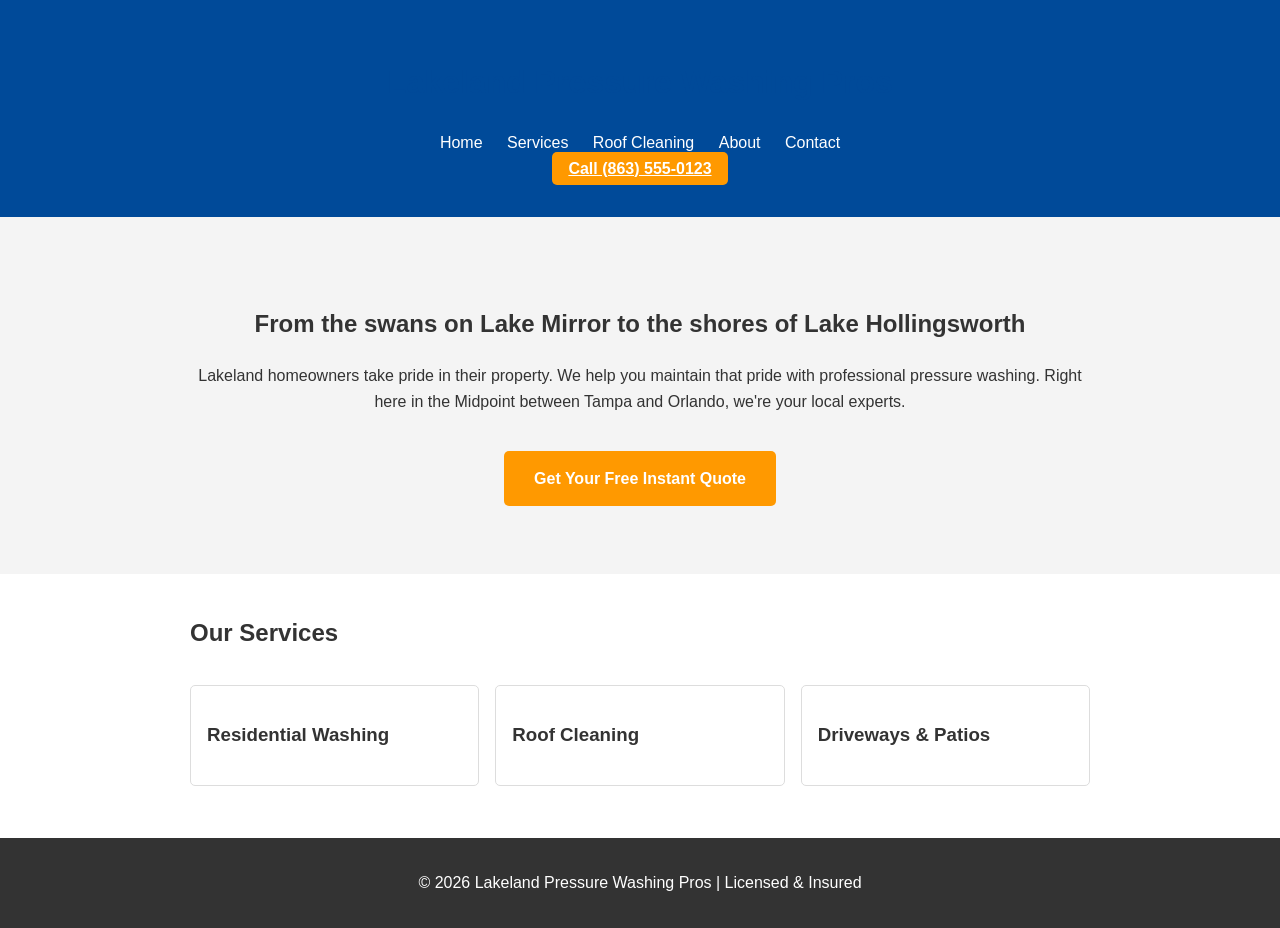
<file: index.html>
<!DOCTYPE html>
<html lang="en">
<head>
    <meta charset="UTF-8">
    <meta name="viewport" content="width=device-width, initial-scale=1.0">
    <title>Professional Pressure Washing in Lakeland, FL</title>
    <link rel="stylesheet" href="style.css">
</head>
<body>
    <header>
        <div class="container">
            <h1>Lakeland Pressure Washing Pros</h1>
            <nav>
                <a href="index.html">Home</a>
                <a href="residential.html">Services</a>
                <a href="roof.html">Roof Cleaning</a>
                <a href="about.html">About</a>
                <a href="contact.html">Contact</a>
            </nav>
            <a href="contact.html" class="cta-button">Call (863) 555-0123</a>
        </div>
    </header>

    <section class="hero">
        <div class="container">
            <h2>From the swans on Lake Mirror to the shores of Lake Hollingsworth</h2>
            <p>Lakeland homeowners take pride in their property. We help you maintain that pride with professional pressure washing. Right here in the Midpoint between Tampa and Orlando, we're your local experts.</p>
            <a href="contact.html" class="btn">Get Your Free Instant Quote</a>
        </div>
    </section>

    <section class="services-grid">
        <div class="container">
            <h2>Our Services</h2>
            <div class="grid">
                <div class="card"><h3>Residential Washing</h3></div>
                <div class="card"><h3>Roof Cleaning</h3></div>
                <div class="card"><h3>Driveways & Patios</h3></div>
            </div>
        </div>
    </section>

    <footer>
        <p>&copy; 2026 Lakeland Pressure Washing Pros | Licensed & Insured</p>
    </footer>
</body>
</html>
</file>
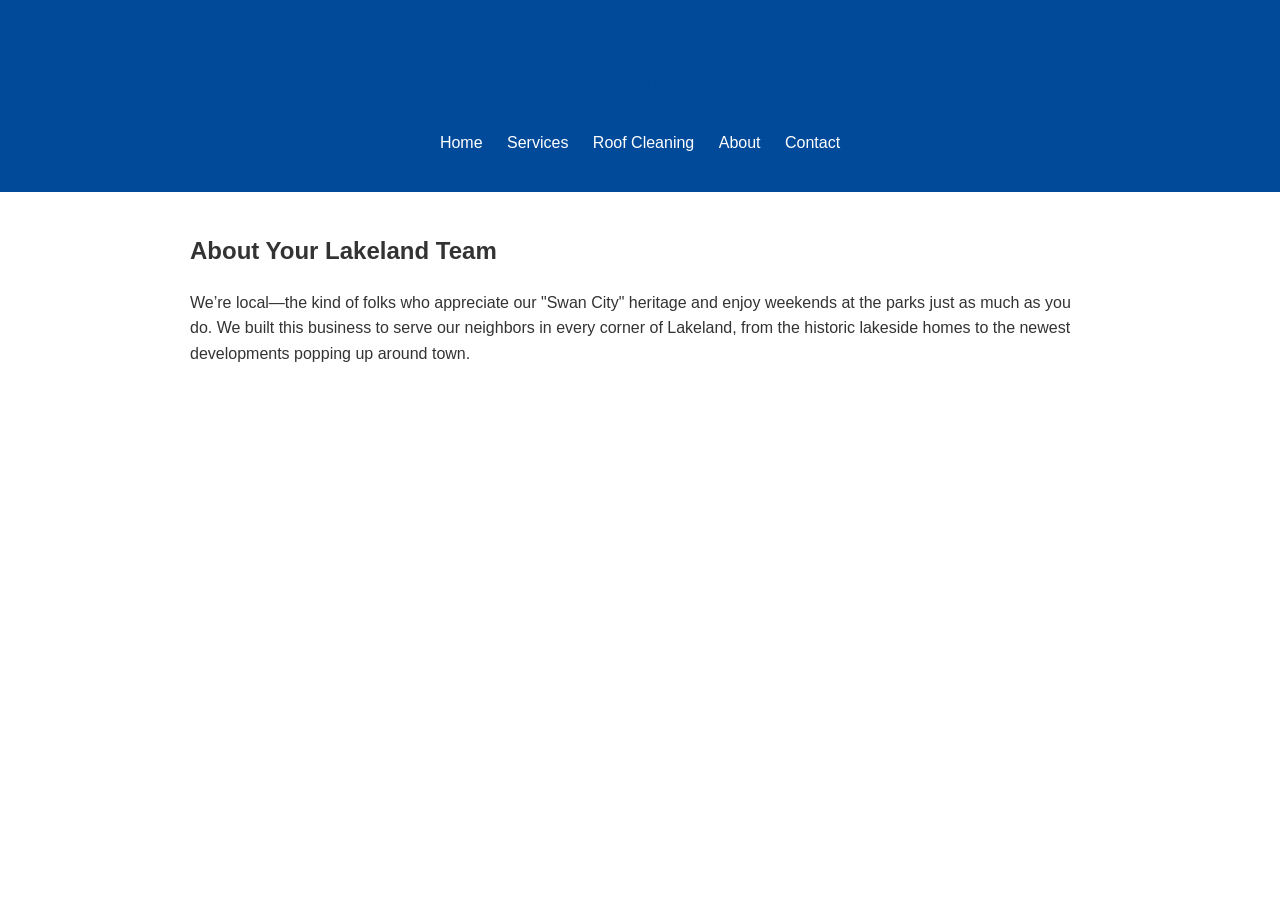
<file: about.html>
<!DOCTYPE html>
<html lang="en">
<head>
    <meta charset="UTF-8">
    <meta name="viewport" content="width=device-width, initial-scale=1.0">
    <title>About Us | Lakeland Power Washing</title>
    <link rel="stylesheet" href="style.css">
</head>
<body>
    <header>
        <div class="container">
            <h1>Lakeland Pressure Washing Pros</h1>
            <nav>
                <a href="index.html">Home</a>
                <a href="residential.html">Services</a>
                <a href="roof.html">Roof Cleaning</a>
                <a href="about.html">About</a>
                <a href="contact.html">Contact</a>
            </nav>
        </div>
    </header>
    <main class="container">
        <h2>About Your Lakeland Team</h2>
        <p>We’re local—the kind of folks who appreciate our "Swan City" heritage and enjoy weekends at the parks just as much as you do. We built this business to serve our neighbors in every corner of Lakeland, from the historic lakeside homes to the newest developments popping up around town.</p>
    </main>
</body>
</html>
</file>
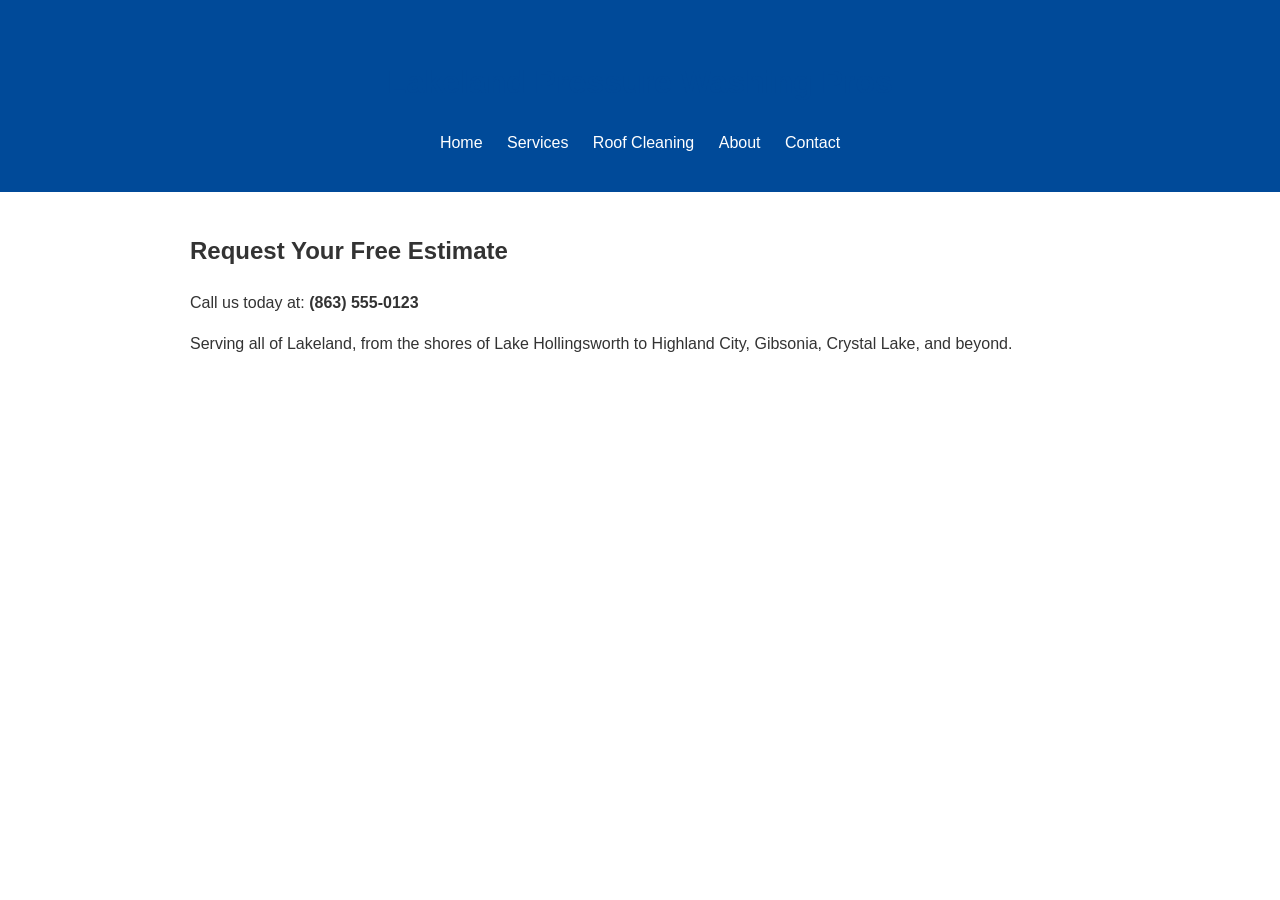
<file: contact.html>
<!DOCTYPE html>
<html lang="en">
<head>
    <meta charset="UTF-8">
    <meta name="viewport" content="width=device-width, initial-scale=1.0">
    <title>Contact | Lakeland Power Washing</title>
    <link rel="stylesheet" href="style.css">
</head>
<body>
    <header>
        <div class="container">
            <h1>Lakeland Pressure Washing Pros</h1>
            <nav>
                <a href="index.html">Home</a>
                <a href="residential.html">Services</a>
                <a href="roof.html">Roof Cleaning</a>
                <a href="about.html">About</a>
                <a href="contact.html">Contact</a>
            </nav>
        </div>
    </header>
    <main class="container">
        <h2>Request Your Free Estimate</h2>
        <p>Call us today at: <strong>(863) 555-0123</strong></p>
        <p>Serving all of Lakeland, from the shores of Lake Hollingsworth to Highland City, Gibsonia, Crystal Lake, and beyond.</p>
    </main>
</body>
</html>
</file>
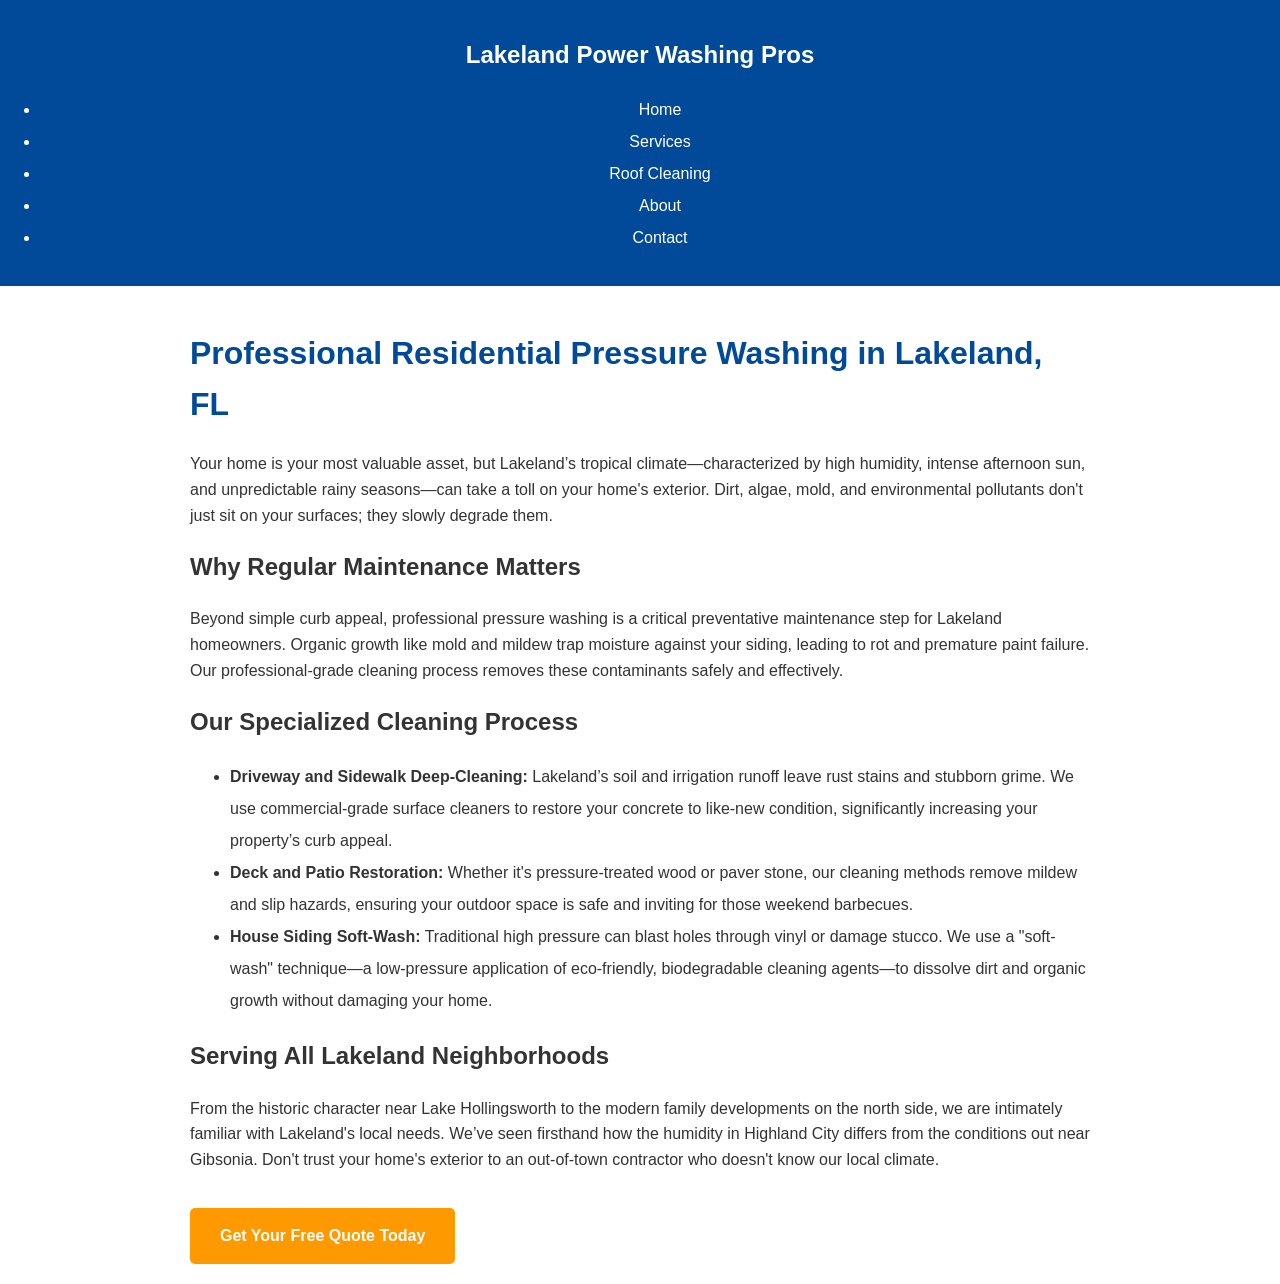
<file: residential.html>
<!DOCTYPE html>
<html lang="en">
<head>
    <meta charset="UTF-8">
    <meta name="viewport" content="width=device-width, initial-scale=1.0">
    <title>Professional Residential Pressure Washing in Lakeland, FL</title>
    <link rel="stylesheet" href="style.css">
</head>
<body>
    <header>
        <nav>
            <h1><a href="index.html">Lakeland Power Washing Pros</a></h1>
            <ul>
                <li><a href="index.html">Home</a></li>
                <li><a href="residential.html">Services</a></li>
                <li><a href="roof.html">Roof Cleaning</a></li>
                <li><a href="about.html">About</a></li>
                <li><a href="contact.html">Contact</a></li>
            </ul>
        </nav>
    </header>
    <main class="container">
        <h1>Professional Residential Pressure Washing in Lakeland, FL</h1>
        <p>Your home is your most valuable asset, but Lakeland’s tropical climate—characterized by high humidity, intense afternoon sun, and unpredictable rainy seasons—can take a toll on your home's exterior. Dirt, algae, mold, and environmental pollutants don't just sit on your surfaces; they slowly degrade them.</p>
        
        <h2>Why Regular Maintenance Matters</h2>
        <p>Beyond simple curb appeal, professional pressure washing is a critical preventative maintenance step for Lakeland homeowners. Organic growth like mold and mildew trap moisture against your siding, leading to rot and premature paint failure. Our professional-grade cleaning process removes these contaminants safely and effectively.</p>

        <h2>Our Specialized Cleaning Process</h2>
        <ul>
            <li><strong>Driveway and Sidewalk Deep-Cleaning:</strong> Lakeland’s soil and irrigation runoff leave rust stains and stubborn grime. We use commercial-grade surface cleaners to restore your concrete to like-new condition, significantly increasing your property’s curb appeal.</li>
            <li><strong>Deck and Patio Restoration:</strong> Whether it's pressure-treated wood or paver stone, our cleaning methods remove mildew and slip hazards, ensuring your outdoor space is safe and inviting for those weekend barbecues.</li>
            <li><strong>House Siding Soft-Wash:</strong> Traditional high pressure can blast holes through vinyl or damage stucco. We use a "soft-wash" technique—a low-pressure application of eco-friendly, biodegradable cleaning agents—to dissolve dirt and organic growth without damaging your home.</li>
        </ul>

        <h2>Serving All Lakeland Neighborhoods</h2>
        <p>From the historic character near Lake Hollingsworth to the modern family developments on the north side, we are intimately familiar with Lakeland's local needs. We’ve seen firsthand how the humidity in Highland City differs from the conditions out near Gibsonia. Don't trust your home's exterior to an out-of-town contractor who doesn't know our local climate.</p>
        
        <a href="contact.html" class="btn">Get Your Free Quote Today</a>
    </main>
</body>
</html>
</file>
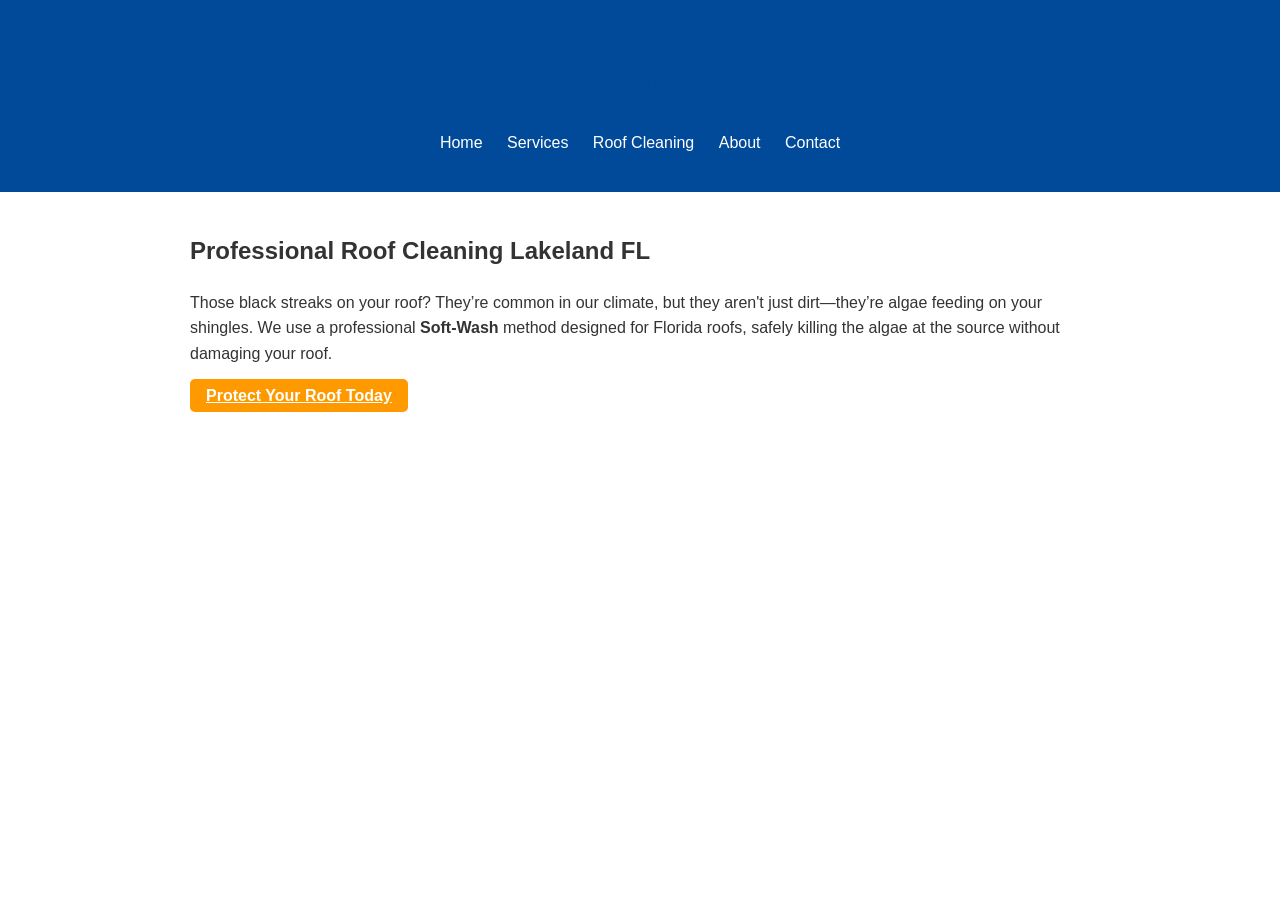
<file: roof.html>
<!DOCTYPE html>
<html lang="en">
<head>
    <meta charset="UTF-8">
    <meta name="viewport" content="width=device-width, initial-scale=1.0">
    <title>Professional Roof Cleaning | Lakeland Power Washing</title>
    <link rel="stylesheet" href="style.css">
</head>
<body>
    <header>
        <div class="container">
            <h1>Lakeland Pressure Washing Pros</h1>
            <nav>
                <a href="index.html">Home</a>
                <a href="residential.html">Services</a>
                <a href="roof.html">Roof Cleaning</a>
                <a href="about.html">About</a>
                <a href="contact.html">Contact</a>
            </nav>
        </div>
    </header>
    <main class="container">
        <h2>Professional Roof Cleaning Lakeland FL</h2>
        <p>Those black streaks on your roof? They’re common in our climate, but they aren't just dirt—they’re algae feeding on your shingles. We use a professional <strong>Soft-Wash</strong> method designed for Florida roofs, safely killing the algae at the source without damaging your roof.</p>
        <a href="contact.html" class="cta-button">Protect Your Roof Today</a>
    </main>
</body>
</html>
</file>
<file: style.css>
body { font-family: sans-serif; line-height: 1.6; margin: 0; padding: 0; color: #333; }
.container { max-width: 900px; margin: auto; padding: 1rem; }
header { background: #004a99; color: white; padding: 1rem 0; text-align: center; position: sticky; top: 0; }
nav a { color: white; margin: 0 10px; text-decoration: none; }
.cta-button { background: #ff9900; color: white; padding: 0.5rem 1rem; border-radius: 5px; font-weight: bold; }
.hero { background: #f4f4f4; padding: 3rem 1rem; text-align: center; }
.btn { background: #ff9900; color: white; padding: 1rem 2rem; text-decoration: none; font-weight: bold; border-radius: 5px; }
.grid { display: grid; grid-template-columns: repeat(auto-fit, minmax(200px, 1fr)); gap: 1rem; margin-top: 2rem; }
.card { border: 1px solid #ddd; padding: 1rem; border-radius: 5px; }
footer { background: #333; color: white; text-align: center; padding: 1rem; margin-top: 2rem; }
.container { max-width: 900px; margin: auto; padding: 20px; } 
      h1 { color: #004a99; }
      ul { line-height: 2; }
      .btn { display: inline-block; background: #ff9900; color: white; padding: 15px 30px; text-decoration: none; border-radius: 5px; font-weight: bold; margin-top: 20px; }
</file>
